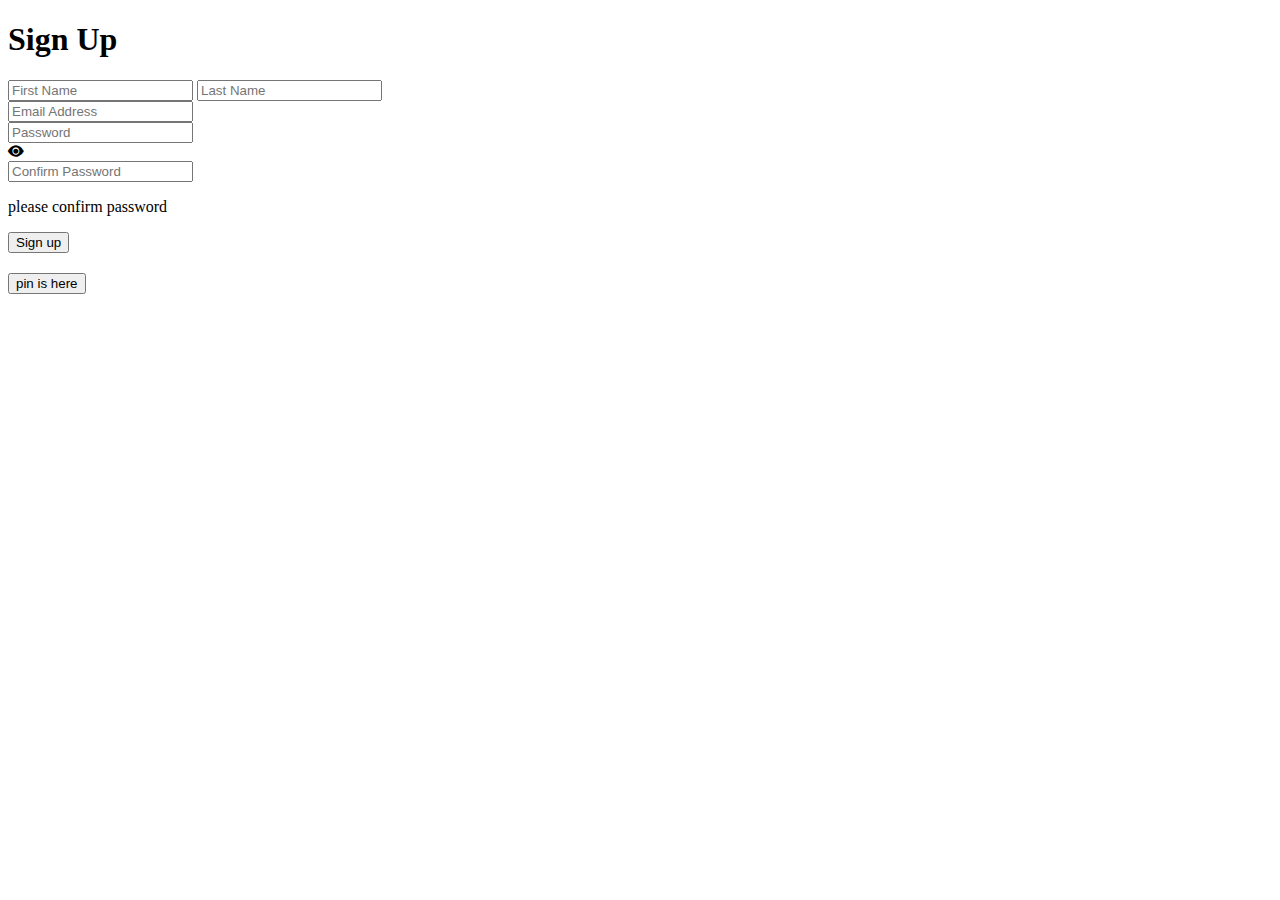
<file: index.html>
<!doctype html>
<html lang="en">

<head>
    <title>Title</title>
    <!-- Required meta tags -->
    <meta charset="utf-8">
    <meta name="viewport" content="width=device-width, initial-scale=1, shrink-to-fit=no">

    <!-- Bootstrap CSS v5.2.1 -->
    <link href="https://cdn.jsdelivr.net/npm/bootstrap@5.2.1/dist/css/bootstrap.min.css" rel="stylesheet"
        integrity="sha384-iYQeCzEYFbKjA/T2uDLTpkwGzCiq6soy8tYaI1GyVh/UjpbCx/TYkiZhlZB6+fzT" crossorigin="anonymous">
    <link rel="stylesheet" href="./assets/css/style.css">
    <link rel="stylesheet" href="https://cdn.jsdelivr.net/npm/bootstrap-icons@1.11.1/font/bootstrap-icons.css">

</head>

<body>
    <section class="min-vh-100 d-flex align-items-center justify-content-center">
        <div class="container">

            <h1 class="fs-6 fw-bold text-black">Sign Up</h1>
            <form action="#">
                <div class="d-flex align-items-center gap-3">
                    <input type="text" placeholder="First Name" id="name" required>
                    <input type="text" placeholder="Last Name" id="lastname" required>
                </div>
                <input type="email" id="email" placeholder="Email Address" class="mt-3">
                <div class="d-flex align-items-start gap-3 mt-3">
                    <div class="d-flex justify-content-between">
                        <input type="password" placeholder="Password" class="first" id="password" minlength="6" required
                            onkeyup="myFunction()" value="">
                        <div>
                            <i id="eye" class="bi bi-eye-fill"></i>
                        </div>
                    </div>
                    <div>
                        <input type="password" class="second" placeholder="Confirm Password" value="" id="passwordB"
                            minlength="6" required onkeyup="myFunction_2()">
                        <p class="mb-0 conifuresss text-danger  mb-0">please confirm password</p>
                    </div>
                </div>
                <button type="submit" class="bg-success text-white border-0 mt-5 " id="submit">Sign up</button>
                <h2></h2>
            </form>
            <button id="hint" class="fs-6 bg-info border-0 rounded-5">pin is here</button>
            <p class="opacity" id="showme">123456</p>
        </div>
    </section>
    <script src="./assets/js/password.js"></script>
    <!-- Bootstrap JavaScript Libraries -->
    <script src="https://cdn.jsdelivr.net/npm/@popperjs/core@2.11.6/dist/umd/popper.min.js"
        integrity="sha384-oBqDVmMz9ATKxIep9tiCxS/Z9fNfEXiDAYTujMAeBAsjFuCZSmKbSSUnQlmh/jp3" crossorigin="anonymous">
        </script>

    <script src="https://cdn.jsdelivr.net/npm/bootstrap@5.2.1/dist/js/bootstrap.min.js"
        integrity="sha384-7VPbUDkoPSGFnVtYi0QogXtr74QeVeeIs99Qfg5YCF+TidwNdjvaKZX19NZ/e6oz" crossorigin="anonymous">
        </script>
    <script>
    </script>
</body>

</html>
</file>
<file: assets/css/style.css>
#eye {
    cursor: pointer;
}

.opacity {
    opacity: 0;
    transition: all 300ms linear;
}

.opacity-1 {
    opacity: 1;
}
</file>
